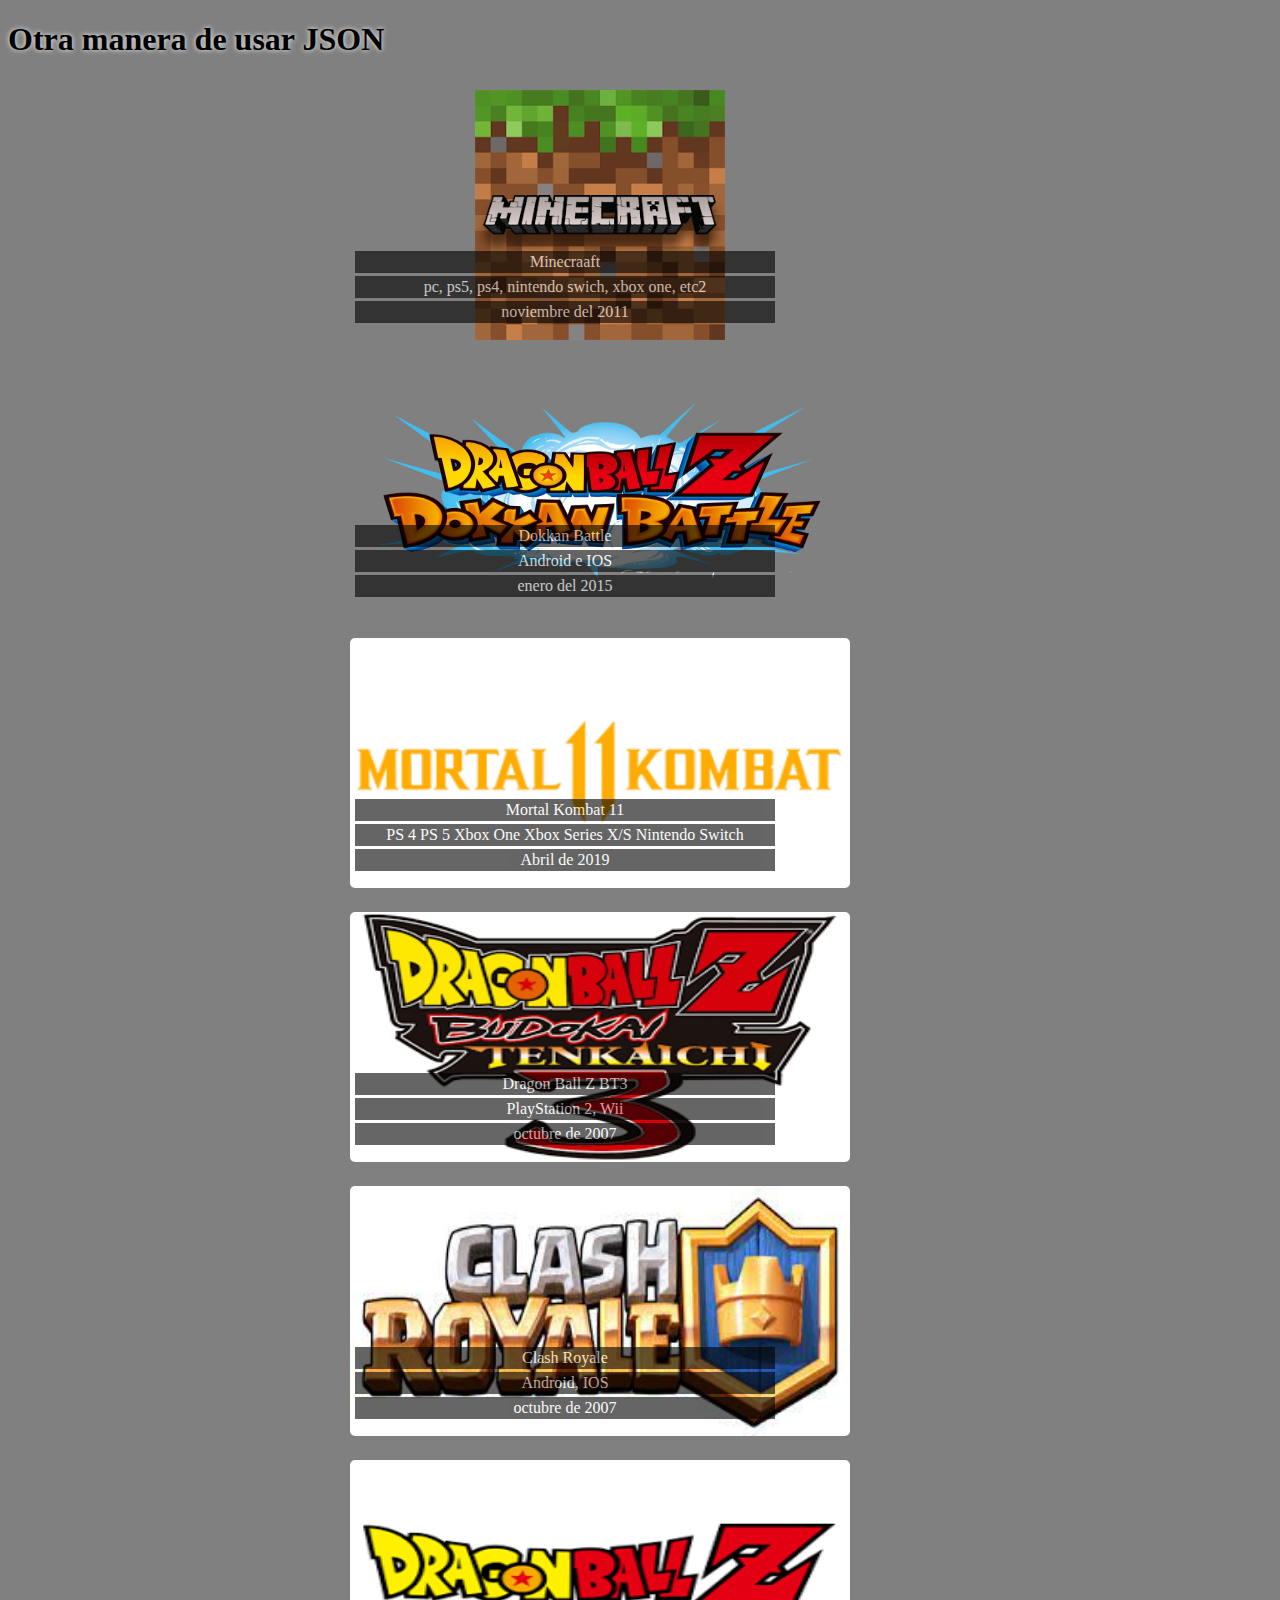
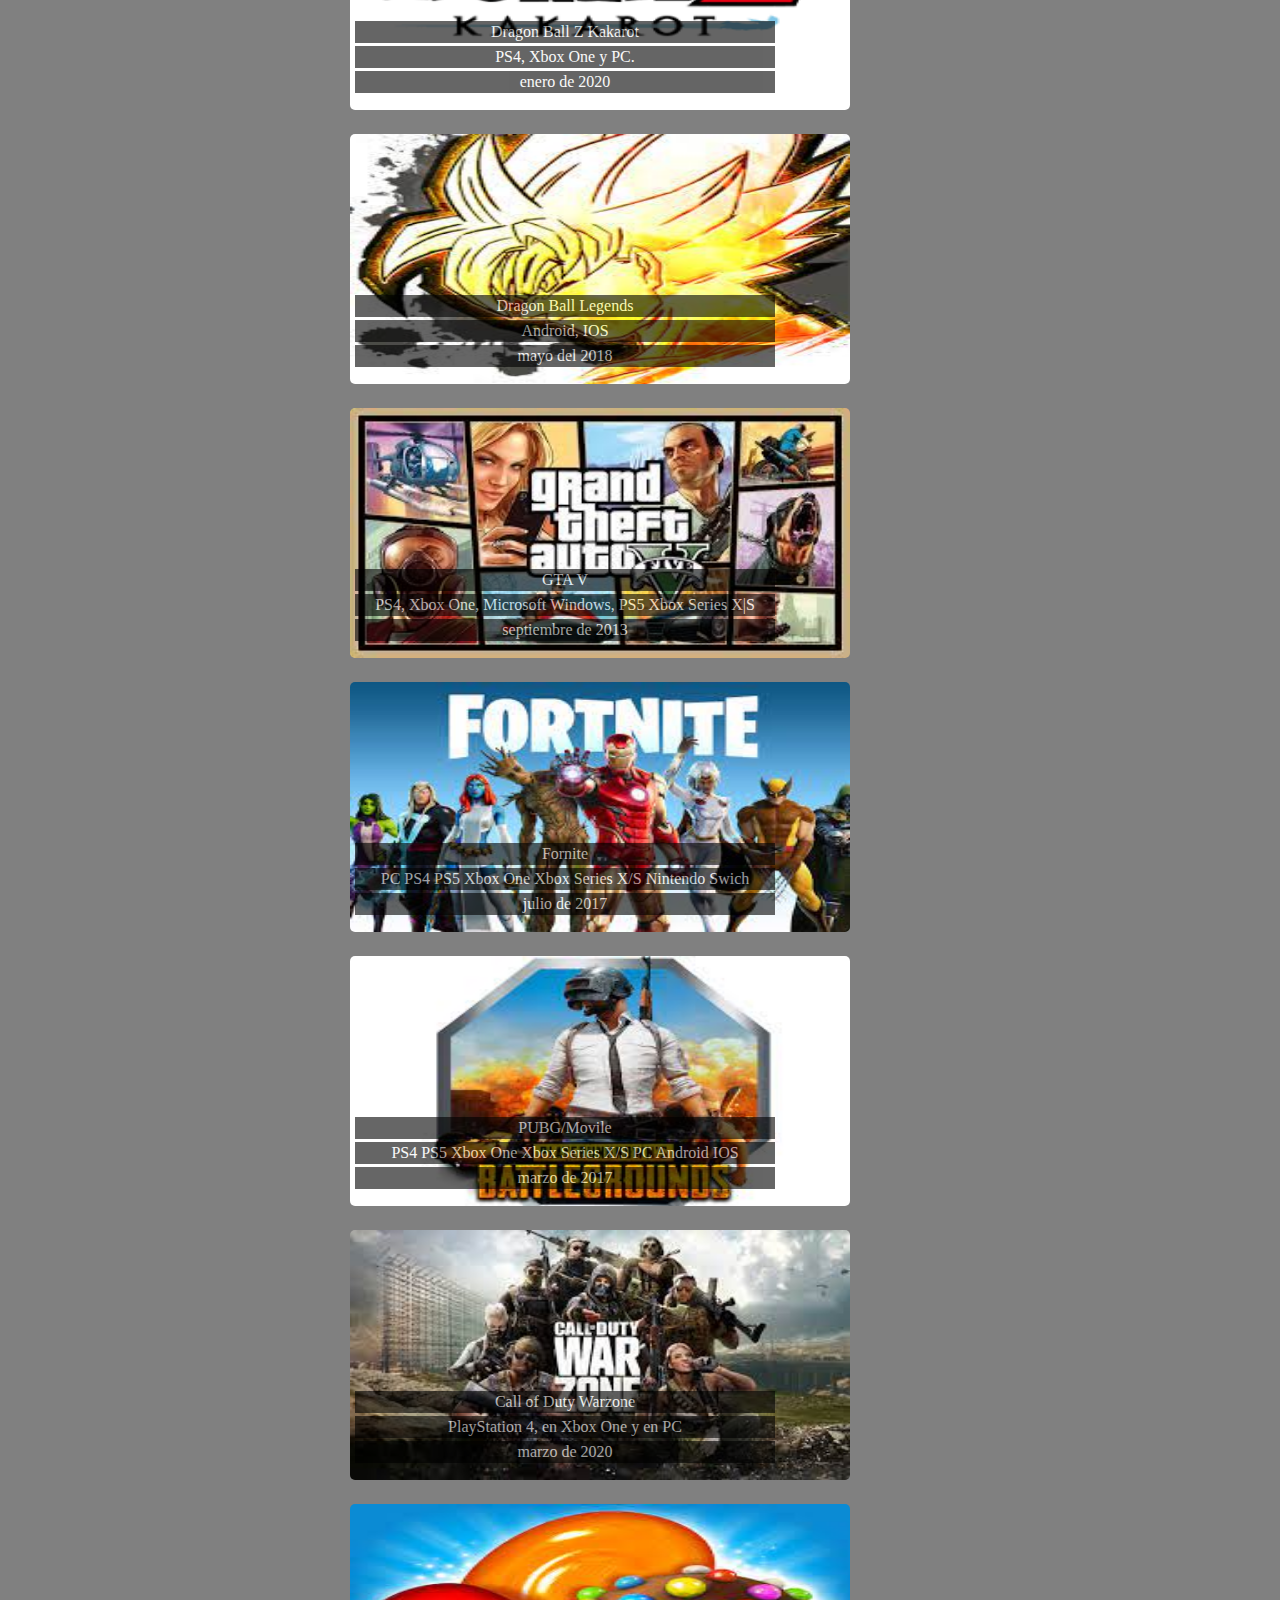
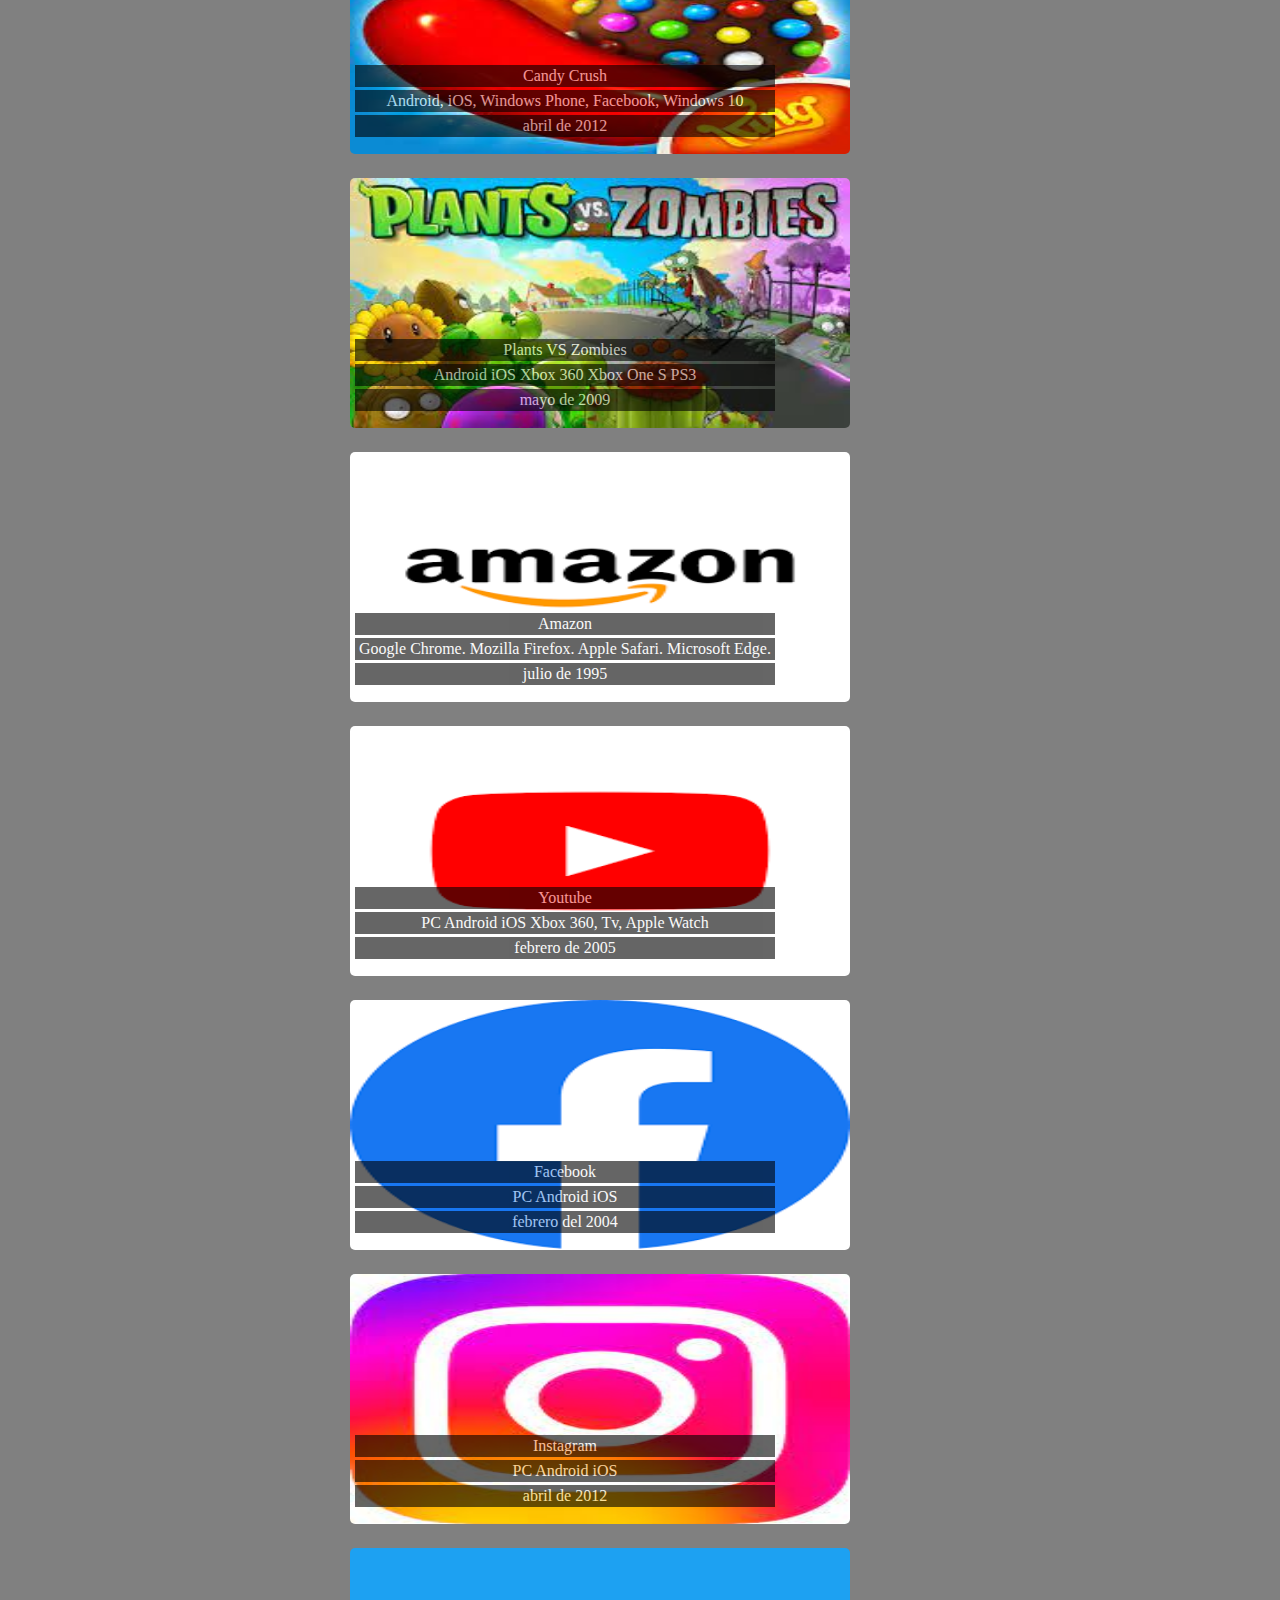
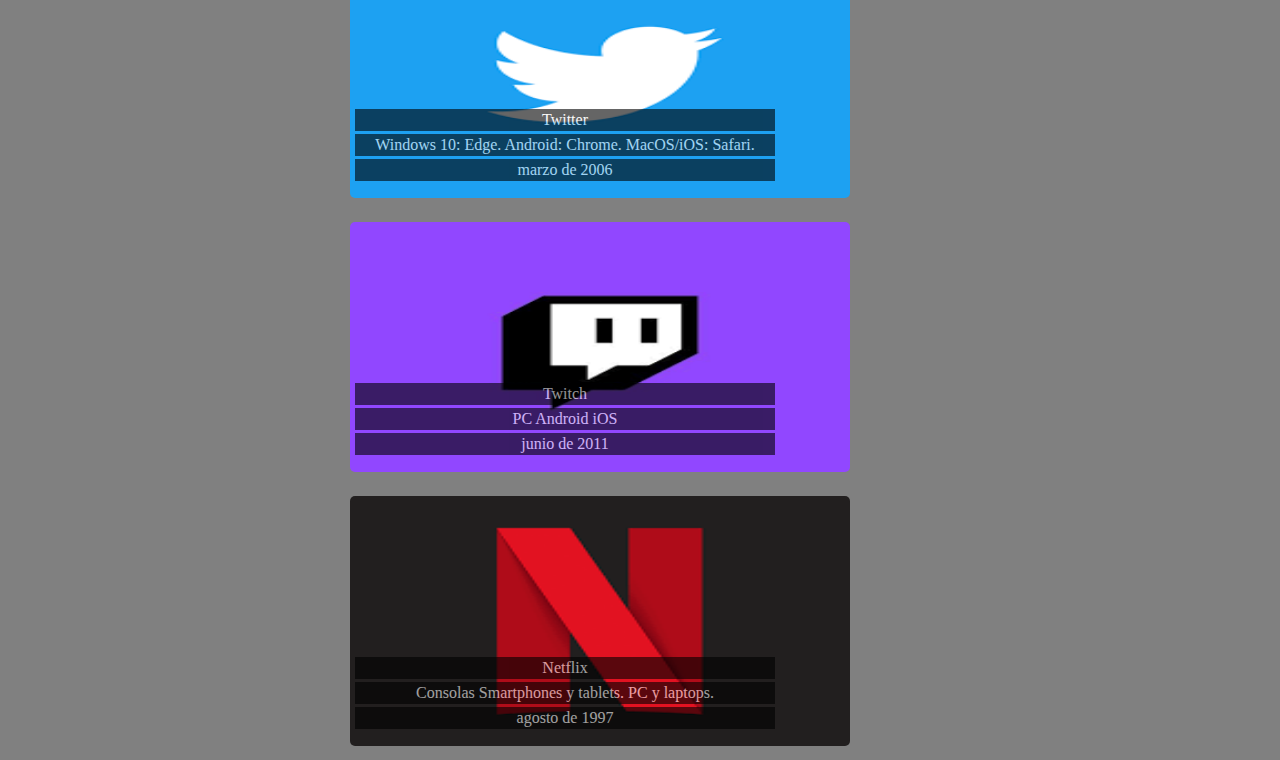
<file: index.html>
<!--Martes..html-->
<!DOCTYPE html>
<html>
<head>
	<title>objetos en JS</title>
	<link rel="stylesheet" type="text/css" href="martes.css">
</head>
<body>
<h1>Otra manera de usar JSON</h1>
<div id="target">
<script>
    let data={
        "response":{
            "docs":[
            {"id":"1",
             "nombre":"Minecraaft",
             "lanzamiento":"noviembre del 2011",
             "plataformas":"pc, ps5, ps4, nintendo swich, xbox one, etc2",
             "imagen":"1.jpg"},
             {"id":"2",
             "nombre":"Dokkan Battle",
             "lanzamiento":"enero del 2015",
             "plataformas":"Android e IOS",
             "imagen":"2.jpg"},
             {"id":"3",
             "nombre":"Mortal Kombat 11",
             "lanzamiento":"Abril de 2019",
             "plataformas":"PS 4 PS 5 Xbox One Xbox Series X/S Nintendo Switch ",
             "imagen":"3.jpg"},
             {"id":"4",
             "nombre":"Dragon Ball Z BT3",
             "lanzamiento":"octubre de 2007",
             "plataformas":"PlayStation 2, Wii",
             "imagen":"4.jpg"},
             {"id":"5",
             "nombre":"Clash Royale",
             "lanzamiento":"octubre de 2007",
             "plataformas":"Android, IOS",
             "imagen":"5.jpg"},
             {"id":"6",
             "nombre":"Dragon Ball Z Kakarot",
             "lanzamiento":"enero de 2020",
             "plataformas":"PS4, Xbox One y PC.",
             "imagen":"6.jpg"},
             {"id":"7",
             "nombre":"Dragon Ball Legends",
             "lanzamiento":"mayo del 2018",
             "plataformas":"Android, IOS",
             "imagen":"7.jpg"},
             {"id":"8",
             "nombre":"GTA V",
             "lanzamiento":"septiembre de 2013",
             "plataformas":" PS4, Xbox One, Microsoft Windows, PS5 Xbox Series X|S",
             "imagen":"8.jpg"},
             {"id":"9",
             "nombre":"Fornite",
             "lanzamiento":"julio de 2017",
             "plataformas":"PC PS4 PS5 Xbox One Xbox Series X/S Nintendo Swich",
             "imagen":"9.jpg"},
             {"id":"10",
             "nombre":"PUBG/Movile",
             "lanzamiento":"marzo de 2017",
             "plataformas":"PS4  PS5 Xbox One Xbox Series X/S PC Android IOS ",
             "imagen":"10.jpg"},
             {"id":"11",
             "nombre":"Call of Duty Warzone",
             "lanzamiento":"marzo de 2020",
             "plataformas":"PlayStation 4, en Xbox One y en PC",
             "imagen":"11.jpg"},
             {"id":"12",
             "nombre":"Candy Crush",
             "lanzamiento":"abril de 2012",
             "plataformas":"Android, iOS, Windows Phone, Facebook, Windows 10",
             "imagen":"12.jpg"},
             {"id":"13",
             "nombre":"Plants VS Zombies",
             "lanzamiento":"mayo de 2009",
             "plataformas":"Android iOS Xbox 360 Xbox One S  PS3",
             "imagen":"13.jpg"},
             {"id":"14",
             "nombre":"Amazon",
             "lanzamiento":"julio de 1995",
             "plataformas":"Google Chrome. Mozilla Firefox. Apple Safari. Microsoft Edge.",
             "imagen":"14.jpg"},
             {"id":"15",
             "nombre":"Youtube",
             "lanzamiento":"febrero de 2005",
             "plataformas":"PC Android iOS Xbox 360, Tv, Apple Watch",
             "imagen":"15.jpg"},
             {"id":"16",
             "nombre":"Facebook",
             "lanzamiento":"febrero del 2004",
             "plataformas":"PC Android iOS",
             "imagen":"16.jpg"},
             {"id":"17",
             "nombre":"Instagram",
             "lanzamiento":"abril de 2012",
             "plataformas":"PC Android  iOS",
             "imagen":"17.jpg"},
             {"id":"18",
             "nombre":"Twitter",
             "lanzamiento":"marzo de 2006",
             "plataformas":"Windows 10: Edge. Android: Chrome. MacOS/iOS: Safari.",
             "imagen":"18.jpg"},
             {"id":"19",
             "nombre":"Twitch",
             "lanzamiento":"junio de 2011",
             "plataformas":"PC Android iOS",
             "imagen":"19.jpg"},
             {"id":"20",
             "nombre":"Netflix",
             "lanzamiento":"agosto de 1997",
             "plataformas":"Consolas Smartphones y tablets. PC y laptops.",
             "imagen":"20.jpg"}
            ]

        }};
        let target=document.querySelector('#target');
        data=data.response.docs;
        data.forEach((value,  key)=>{
            target.innerHTML+=`<div class="image-list">
            <img src="${value.imagen}"class="image-styles"/>
            <p class="image-nombre">${value.nombre}</p>
            <p class="image-real">${value.lanzamiento}</p>
            <p class="image-poderes">${value.plataformas}</p>
            </div>
            
            `
           
        });

</script>
</body>
</html>
</file>
<file: martes.css>
body{
  background-color: grey;
}
h1{

  text-shadow:0 0 5px #f7f7f7; 
}
#target {
    max-width:100%;
    width:600px;
    margin:0 auto;
  }
  .image-list {
      position:relative;
      float: left;
      display:inline;
  }
  .image-styles {
      
      margin:10px;
      -webkit-border-radius: 5px;
      border-radius: 5px;
      width: 500px;
      height: 250px;
  }
  .image-nombre {
    
      background:#000;
      width:80%;
      position:absolute;
      bottom:65px;
      left:15px;
      color:#f7f7f7;
      text-align:center;
      padding:2px;
      opacity:0.6;
      filter:alpha(opacity=60);
      /* For IE8 and earlier */
  }
  .image-poderes{
    background:#000;
    width:80%;
    position:absolute;
    bottom:40px;
    left:15px;
    color:#f7f7f7;
    text-align:center;
    padding:2px;
    opacity:0.6;
    filter:alpha(opacity=60);
    /* For IE8 and earlier */
}
.image-real{
    background:#000;
    width:80%;
    position:absolute;
    bottom:15px;
    left:15px;
    color:#f7f7f7;
    text-align:center;
    padding:2px;
    opacity:0.6;
    filter:alpha(opacity=60);
    /* For IE8 and earlier */
}
</file>
